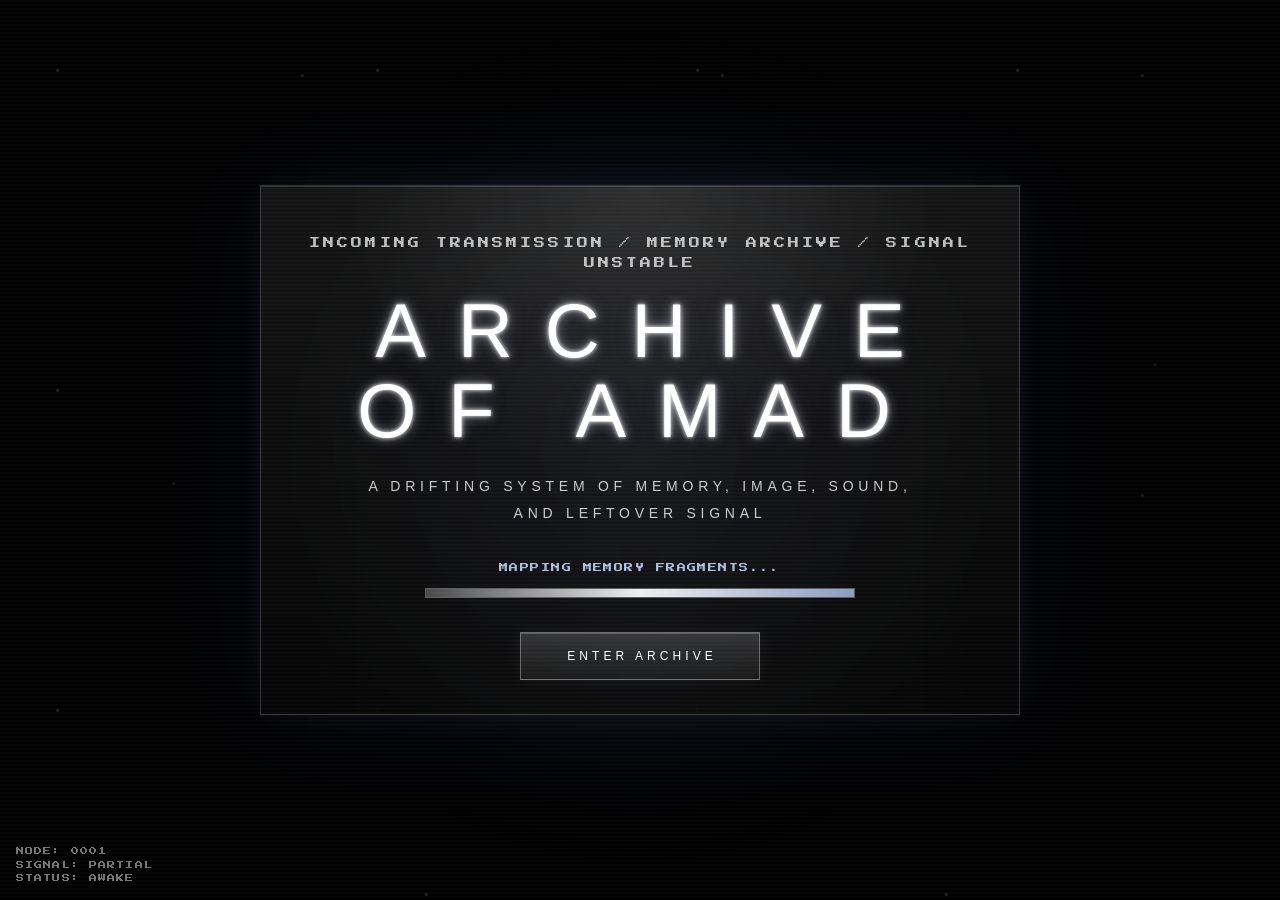
<file: splash.html>
<!DOCTYPE html>
<html lang="en">
<head>
  <meta charset="UTF-8" />
  <meta name="viewport" content="width=device-width, initial-scale=1.0" />
  <title>enter archive</title>

  <link rel="preconnect" href="https://fonts.googleapis.com">
  <link rel="preconnect" href="https://fonts.gstatic.com" crossorigin>
  <link href="https://fonts.googleapis.com/css2?family=Press+Start+2P&display=swap" rel="stylesheet">

  <style>
	* {
	  box-sizing: border-box;
	}

	html,
	body {
	  margin: 0;
	  padding: 0;
	  min-height: 100%;
	  background: #000;
	}

	body {
	  font-family: Arial, Helvetica, sans-serif;
	  color: #fff;
	  overflow: hidden;
	  position: relative;
	}

	body::before {
	  content: "";
	  position: fixed;
	  inset: 0;
	  pointer-events: none;
	  z-index: 0;
	  background:
		radial-gradient(circle at 18% 22%, rgba(255,255,255,0.16) 0 1px, transparent 2px),
		radial-gradient(circle at 72% 18%, rgba(255,255,255,0.12) 0 1px, transparent 2px),
		radial-gradient(circle at 82% 72%, rgba(255,255,255,0.14) 0 1.2px, transparent 2px),
		radial-gradient(circle at 28% 78%, rgba(255,255,255,0.1) 0 1px, transparent 2px),
		radial-gradient(circle at 52% 48%, rgba(255,255,255,0.08) 0 1px, transparent 2px),
		radial-gradient(circle at center, rgba(81, 122, 255, 0.08), rgba(0,0,0,0) 48%),
		radial-gradient(circle at center, rgba(255,255,255,0.04), rgba(0,0,0,0) 62%);
	  background-size:
		320px 320px,
		420px 420px,
		520px 520px,
		620px 620px,
		760px 760px,
		cover,
		cover;
	  opacity: 0.9;
	}

	body::after {
	  content: "";
	  position: fixed;
	  inset: 0;
	  pointer-events: none;
	  z-index: 3;
	  opacity: 0.26;
	  background:
		repeating-linear-gradient(
		  to bottom,
		  rgba(255,255,255,0.08) 0px,
		  rgba(255,255,255,0.08) 1px,
		  rgba(0,0,0,0.28) 2px,
		  rgba(0,0,0,0.28) 4px
		);
	  mix-blend-mode: screen;
	}

	.splash-wrap {
	  position: relative;
	  z-index: 2;
	  min-height: 100vh;
	  display: grid;
	  place-items: center;
	  padding: 24px;
	}

	.splash-panel {
	  position: relative;
	  width: min(760px, 100%);
	  padding: 48px 32px 34px;
	  border: 1px solid rgba(255,255,255,0.18);
	  background:
		linear-gradient(180deg, rgba(255,255,255,0.08), rgba(255,255,255,0.02)),
		rgba(0,0,0,0.56);
	  backdrop-filter: blur(8px);
	  -webkit-backdrop-filter: blur(8px);
	  box-shadow:
		inset 0 1px 0 rgba(255,255,255,0.15),
		0 0 30px rgba(255,255,255,0.05),
		0 0 120px rgba(72, 109, 255, 0.07);
	  overflow: hidden;
	}

	.splash-panel::before {
	  content: "";
	  position: absolute;
	  inset: 0;
	  pointer-events: none;
	  background:
		radial-gradient(circle at top center, rgba(255,255,255,0.12), transparent 46%),
		linear-gradient(90deg, transparent, rgba(255,255,255,0.04), transparent);
	  opacity: 0.7;
	}

	.splash-kicker {
	  margin: 0 0 18px;
	  font-family: "Press Start 2P", monospace;
	  font-size: clamp(9px, 1.2vw, 11px);
	  line-height: 1.8;
	  letter-spacing: 0.28em;
	  text-transform: uppercase;
	  color: rgba(255,255,255,0.72);
	  text-align: center;
	}

	.splash-title {
	  margin: 0;
	  text-align: center;
	  text-transform: uppercase;
	  font-size: clamp(30px, 6vw, 76px);
	  line-height: 1.05;
	  letter-spacing: 0.42em;
	  text-indent: 0.42em;
	  font-weight: 300;
	  color: #fff;
	  text-shadow:
		0 0 4px rgba(255,255,255,0.95),
		0 0 12px rgba(255,255,255,0.48),
		0 0 24px rgba(120,140,255,0.16);
	  animation: titleFlicker 4.4s infinite ease-in-out;
	}

	.splash-sub {
	  margin: 22px auto 0;
	  max-width: 560px;
	  text-align: center;
	  text-transform: uppercase;
	  font-size: clamp(10px, 1.4vw, 14px);
	  line-height: 1.9;
	  letter-spacing: 0.34em;
	  color: rgba(255,255,255,0.78);
	}

	.splash-status {
	  margin: 34px auto 0;
	  width: min(430px, 100%);
	  display: flex;
	  flex-direction: column;
	  gap: 10px;
	  align-items: center;
	}

	.status-line {
	  font-family: "Press Start 2P", monospace;
	  font-size: 9px;
	  line-height: 1.8;
	  letter-spacing: 0.16em;
	  text-transform: uppercase;
	  color: rgba(196, 214, 255, 0.88);
	  text-align: center;
	  min-height: 18px;
	}

	.status-bar {
	  position: relative;
	  width: 100%;
	  height: 10px;
	  border: 1px solid rgba(255,255,255,0.28);
	  background: rgba(255,255,255,0.06);
	  overflow: hidden;
	  box-shadow:
		inset 0 0 12px rgba(255,255,255,0.05),
		0 0 12px rgba(255,255,255,0.04);
	}

	.status-bar-fill {
	  width: 0%;
	  height: 100%;
	  background:
		linear-gradient(90deg,
		  rgba(255,255,255,0.18) 0%,
		  rgba(255,255,255,0.92) 50%,
		  rgba(180,205,255,0.72) 100%);
	  box-shadow:
		0 0 14px rgba(255,255,255,0.4),
		0 0 22px rgba(130,160,255,0.14);
	  animation: loadBar 3.8s cubic-bezier(.2,.8,.2,1) forwards;
	}

	.splash-actions {
	  display: flex;
	  justify-content: center;
	  margin-top: 34px;
	}

	.enter-btn {
	  appearance: none;
	  border: 1px solid rgba(255,255,255,0.32);
	  background:
		linear-gradient(180deg, rgba(255,255,255,0.16), rgba(255,255,255,0.05));
	  color: #fff;
	  text-decoration: none;
	  text-transform: uppercase;
	  letter-spacing: 0.34em;
	  text-indent: 0.34em;
	  font-size: 12px;
	  padding: 16px 22px;
	  min-width: 240px;
	  text-align: center;
	  box-shadow:
		inset 0 1px 0 rgba(255,255,255,0.2),
		0 0 18px rgba(255,255,255,0.06);
	  transition:
		transform 180ms ease,
		box-shadow 180ms ease,
		background 180ms ease,
		border-color 180ms ease;
	}

	.enter-btn:hover {
	  transform: translateY(-2px);
	  border-color: rgba(255,255,255,0.48);
	  background:
		linear-gradient(180deg, rgba(255,255,255,0.2), rgba(255,255,255,0.08));
	  box-shadow:
		inset 0 1px 0 rgba(255,255,255,0.24),
		0 0 22px rgba(255,255,255,0.08),
		0 0 40px rgba(120,140,255,0.08);
	}

	.enter-btn:active {
	  transform: translateY(0);
	}

	.corner-readout {
	  position: fixed;
	  bottom: 14px;
	  left: 16px;
	  z-index: 4;
	  font-family: "Press Start 2P", monospace;
	  font-size: 8px;
	  line-height: 1.7;
	  letter-spacing: 0.14em;
	  text-transform: uppercase;
	  color: rgba(255,255,255,0.46);
	  pointer-events: none;
	}

	@keyframes titleFlicker {
	  0%, 18%, 22%, 36%, 58%, 100% {
		opacity: 1;
		filter: brightness(1);
	  }
	  19% {
		opacity: 0.9;
		filter: brightness(1.08);
	  }
	  20% {
		opacity: 0.78;
		filter: brightness(0.92);
	  }
	  21% {
		opacity: 1;
		filter: brightness(1.1);
	  }
	  59% {
		opacity: 0.86;
	  }
	  60% {
		opacity: 1;
	  }
	}

	@keyframes loadBar {
	  0% {
		width: 0%;
	  }
	  18% {
		width: 18%;
	  }
	  52% {
		width: 54%;
	  }
	  78% {
		width: 82%;
	  }
	  100% {
		width: 100%;
	  }
	}

	@media (max-width: 640px) {
	  .splash-panel {
		padding: 34px 18px 24px;
	  }

	  .splash-title {
		letter-spacing: 0.24em;
		text-indent: 0.24em;
	  }

	  .splash-sub {
		letter-spacing: 0.18em;
		line-height: 1.7;
	  }

	  .enter-btn {
		min-width: 100%;
		font-size: 11px;
		letter-spacing: 0.22em;
		text-indent: 0.22em;
	  }

	  .corner-readout {
		left: 10px;
		bottom: 10px;
		font-size: 7px;
	  }
	}
  </style>
</head>
<body>
  <div class="splash-wrap">
	<main class="splash-panel">
	  <p class="splash-kicker">incoming transmission / memory archive / signal unstable</p>

	  <h1 class="splash-title">archive<br>of amad</h1>

	  <p class="splash-sub">
		a drifting system of memory, image, sound, and leftover signal
	  </p>

	  <div class="splash-status">
		<div class="status-line" id="statusText">initialising archive field...</div>
		<div class="status-bar" aria-hidden="true">
		  <div class="status-bar-fill"></div>
		</div>
	  </div>

	  <div class="splash-actions">
		<a class="enter-btn" href="index.html">enter archive</a>
	  </div>
	</main>
  </div>

  <div class="corner-readout">
	node: 0001<br>
	signal: partial<br>
	status: awake
  </div>

  <script>
	const statusText = document.getElementById("statusText");

	const statusMessages = [
	  "initialising archive field...",
	  "mapping memory fragments...",
	  "stabilising signal drift...",
	  "opening entry point..."
	];

	let statusIndex = 0;

	const statusInterval = setInterval(() => {
	  statusIndex += 1;
	  if (statusIndex < statusMessages.length) {
		statusText.textContent = statusMessages[statusIndex];
	  } else {
		clearInterval(statusInterval);
	  }
	}, 900);

	// optional auto-enter later
	// setTimeout(() => {
	//   window.location.href = "index.html";
	// }, 4200);
  </script>
</body>
</html>
</file>
